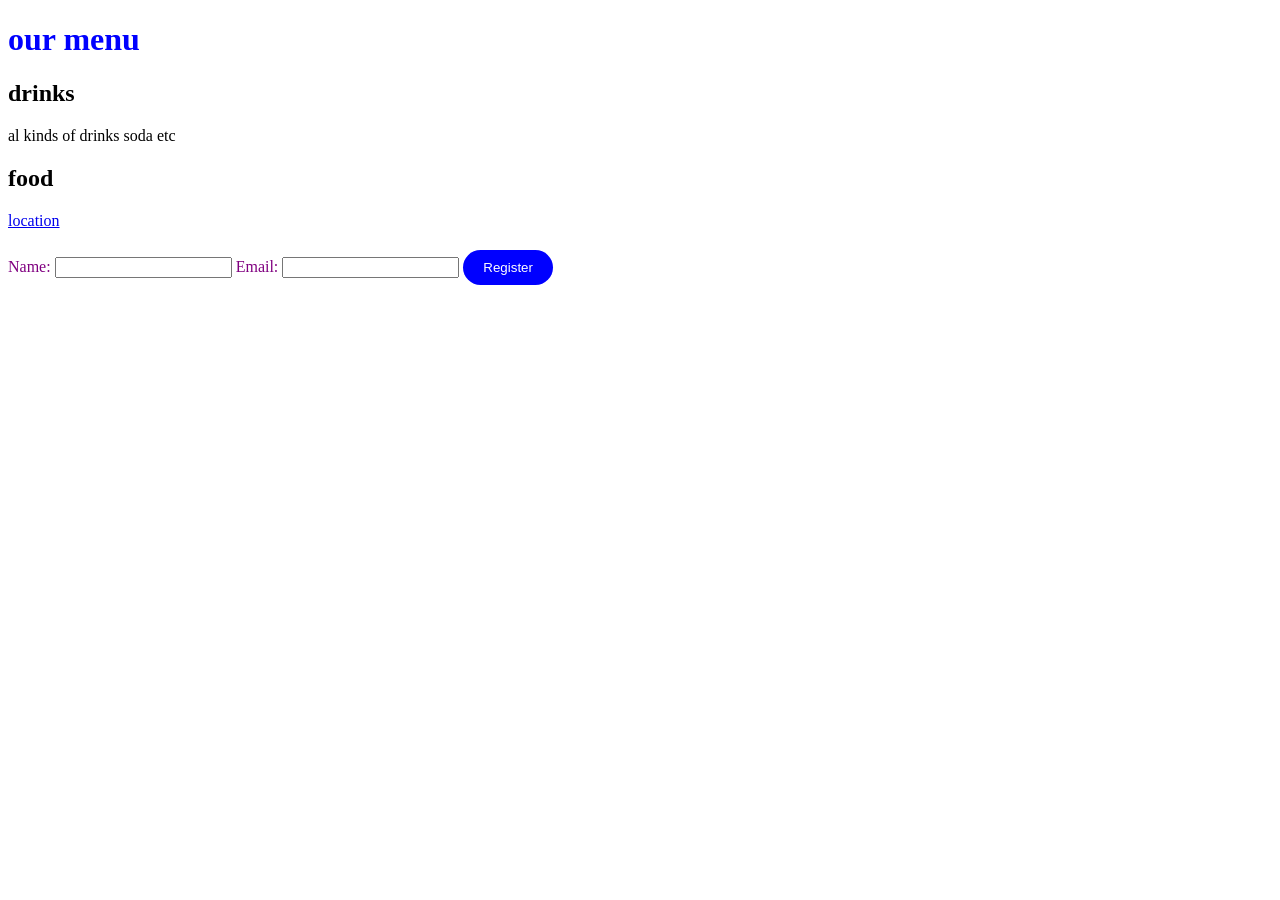
<file: index.html>
<!DOCTYPE html>
<html lang="en">
<head>
    <link rel="stylesheet" href="style.css">
    <meta charset="UTF-8">
    <meta name="viewport" content="width=device-width, initial-scale=1.0">
    <title>liutte lemon</title>
</head>
<body>
    <h1>our menu</h1>
    <h2>drinks</h2>
    <p>al kinds of drinks soda etc</p>
    <h2>food</h2>
    <a href="location.html">location</a>
    <form action="registration" method="post">
        <label for="name">Name:</label>
        <input type="text" id="name" name="name" required>
        <label for="email">Email:</label>
        <input type="email" id="email" name="email" required>
        <button type="submit">Register</button>
    </form>
</body>
</html>
</file>
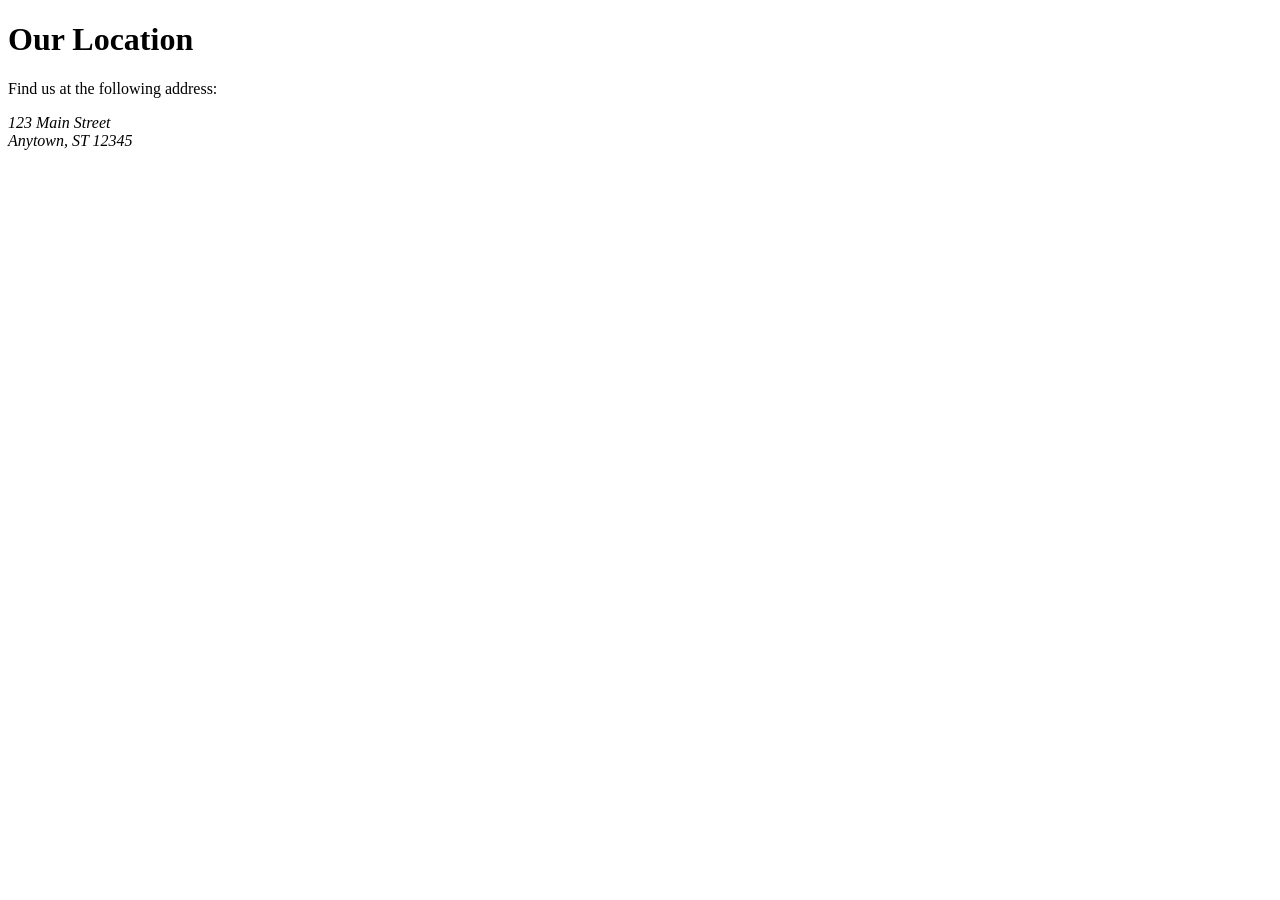
<file: location.html>
<!DOCTYPE html>
<html lang="en">
<head>
    <meta charset="UTF-8">
    <meta name="viewport" content="width=device-width, initial-scale=1.0">
    <title>Liutte Lemon</title>
</head>
<body>
    <h1>Our Location</h1>
    <p>Find us at the following address:</p>
    <address>
        123 Main Street<br>
        Anytown, ST 12345
    </address>
</body>
</html>
</file>
<file: style.css>
h1 {
    color: blue;
}

form {
    margin-top: 20px;
    color: purple;
}
button {
    background-color: blue;
    color: white;
    padding: 10px 20px;
    border: none;
    cursor: pointer;
    border-radius: 20px;
}

#header1 {
    color: green;
    display: block;
    margin-bottom: 5px;
}
</file>
